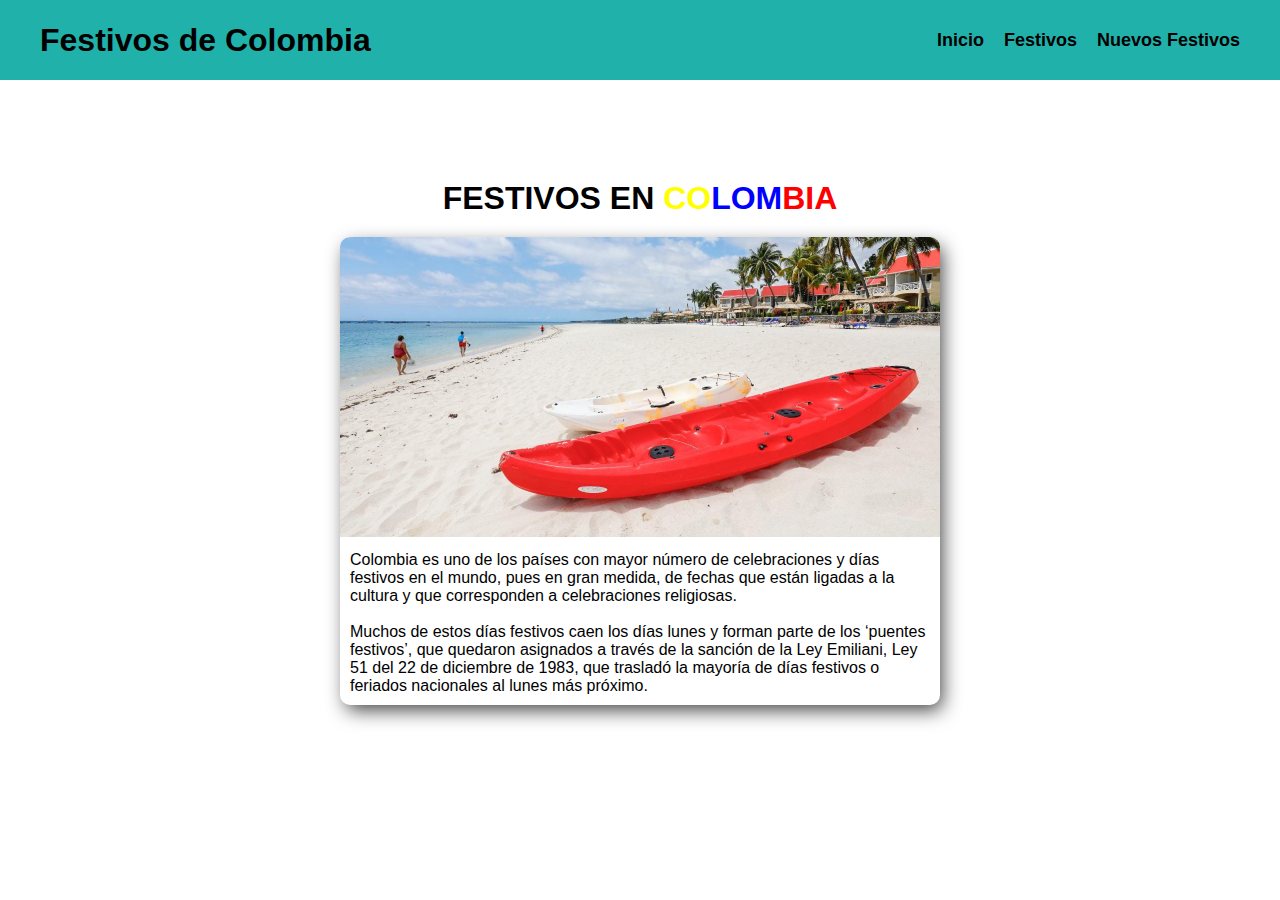
<file: index.html>
<!DOCTYPE html>
<html lang="en">
<head>
  <meta charset="UTF-8">
  <meta http-equiv="X-UA-Compatible" content="IE=edge">
  <meta name="viewport" content="width=device-width, initial-scale=1.0">
  <link rel="stylesheet" href="./css/index.css">
  <title>Festivos de Colombia</title>
</head>
<body>
  <header class="header">
    <div class="container">
      <h1>Festivos de Colombia</h1>
      <nav class="menu">
        <li><a href="./index.html">Inicio</a></li>
        <li><a href="./festivos.html">Festivos</a></li>
        <li><a href="./nuevos.html">Nuevos Festivos</a></li>
      </nav>
    </div>
  </header>
  <main class="main">
    <div class="container">
      <h2 class="title">Festivos en <span class="amarillo">Co</span><span class="azul">lom</span><span class="rojo">bia</span></h2>
      <section class="card">
        <img src="./assets/img-home.jpeg" alt="playa de colombia">
        <p>
          Colombia es uno de los países con mayor número de celebraciones y días festivos en el mundo, pues en gran medida, de fechas que están ligadas a la cultura y que corresponden a celebraciones religiosas.
          <br><br>
          Muchos de estos días festivos caen los días lunes y forman parte de los ‘puentes festivos’, que quedaron asignados a través de la sanción de la Ley Emiliani, Ley 51 del 22 de diciembre de 1983, que trasladó la mayoría de días festivos o feriados nacionales al lunes más próximo.
        </p>
      </section>
    </div>
  </main>
</body>
</html>
</file>
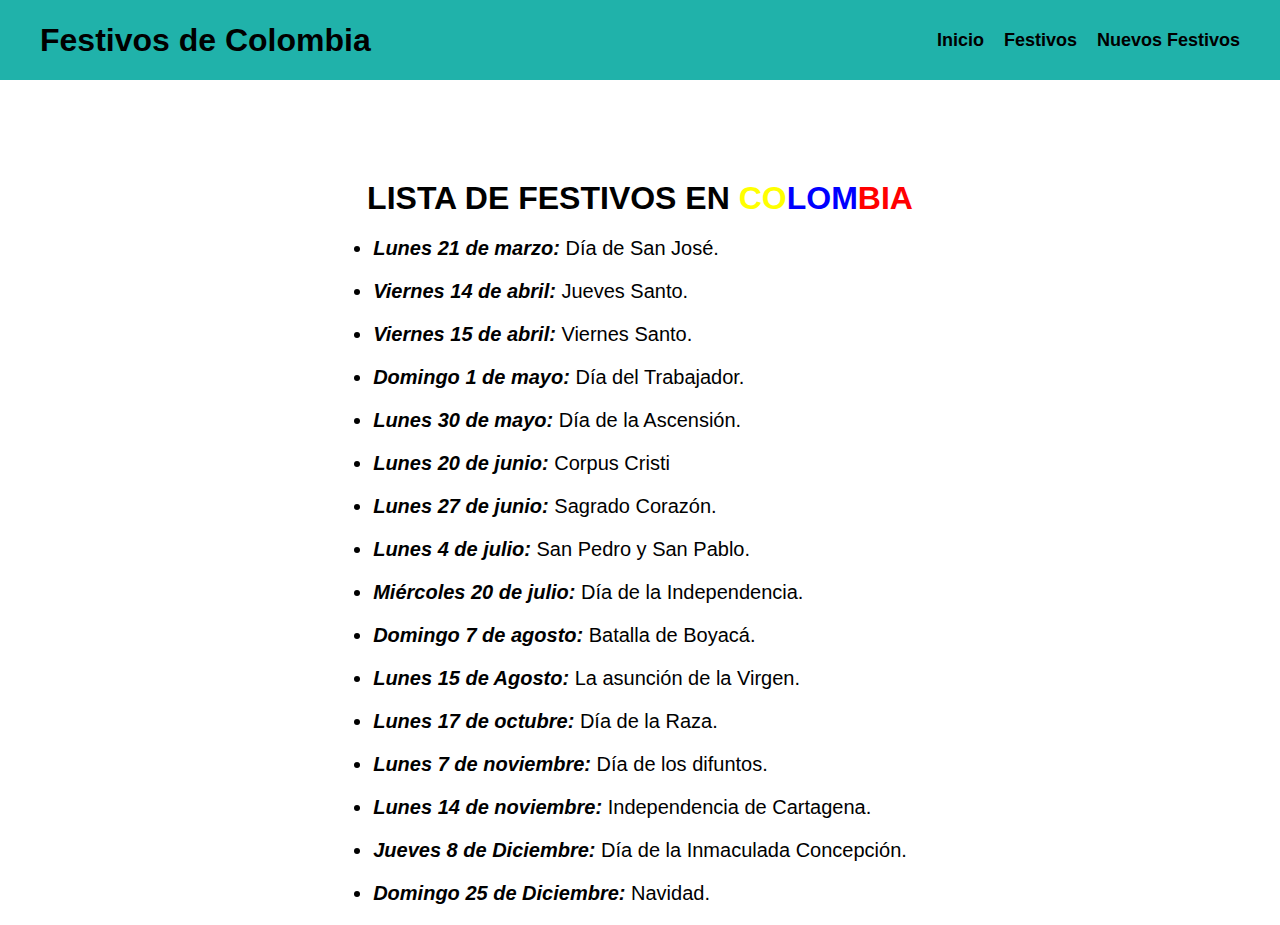
<file: festivos.html>
<!DOCTYPE html>
<html lang="en">
<head>
  <meta charset="UTF-8">
  <meta http-equiv="X-UA-Compatible" content="IE=edge">
  <meta name="viewport" content="width=device-width, initial-scale=1.0">
  <link rel="stylesheet" href="./css/index.css">
  <title>Festivos de Colombia</title>
</head>
<body>
  <header class="header">
    <div class="container">
      <h1>Festivos de Colombia</h1>
      <nav class="menu">
        <li><a href="./index.html">Inicio</a></li>
        <li><a href="./festivos.html">Festivos</a></li>
        <li><a href="./nuevos.html">Nuevos Festivos</a></li>
      </nav>
    </div>
  </header>
  <main class="main">
    <div class="container">
      <h2 class="title">Lista de festivos en <span class="amarillo">Co</span><span class="azul">lom</span><span class="rojo">bia</span></h2>
      <ul class="lista">
        <li><span>Lunes 21 de marzo:</span> Día de San José.</li>
        <li><span>Viernes 14 de abril:</span> Jueves Santo.</li>
        <li><span>Viernes 15 de abril:</span> Viernes Santo.</li>
        <li><span>Domingo 1 de mayo:</span> Día del Trabajador.</li>
        <li><span>Lunes 30 de mayo:</span> Día de la Ascensión.</li>
        <li><span>Lunes 20 de junio:</span> Corpus Cristi</li>
        <li><span>Lunes 27 de junio:</span> Sagrado Corazón.</li>
        <li><span>Lunes 4 de julio:</span> San Pedro y San Pablo.</li>
        <li><span>Miércoles 20 de julio:</span> Día de la Independencia.</li>
        <li><span>Domingo 7 de agosto:</span> Batalla de Boyacá.</li>
        <li><span>Lunes 15 de Agosto:</span> La asunción de la Virgen.</li>
        <li><span>Lunes 17 de octubre:</span> Día de la Raza.</li>
        <li><span>Lunes 7 de noviembre:</span> Día de los difuntos.</li>
        <li><span>Lunes 14 de noviembre:</span> Independencia de Cartagena.</li>
        <li><span>Jueves 8 de Diciembre:</span> Día de la Inmaculada Concepción.</li>
        <li><span>Domingo 25 de Diciembre:</span> Navidad.</li>
      </ul>
    </div>
  </main>
</body>
</html>
</file>
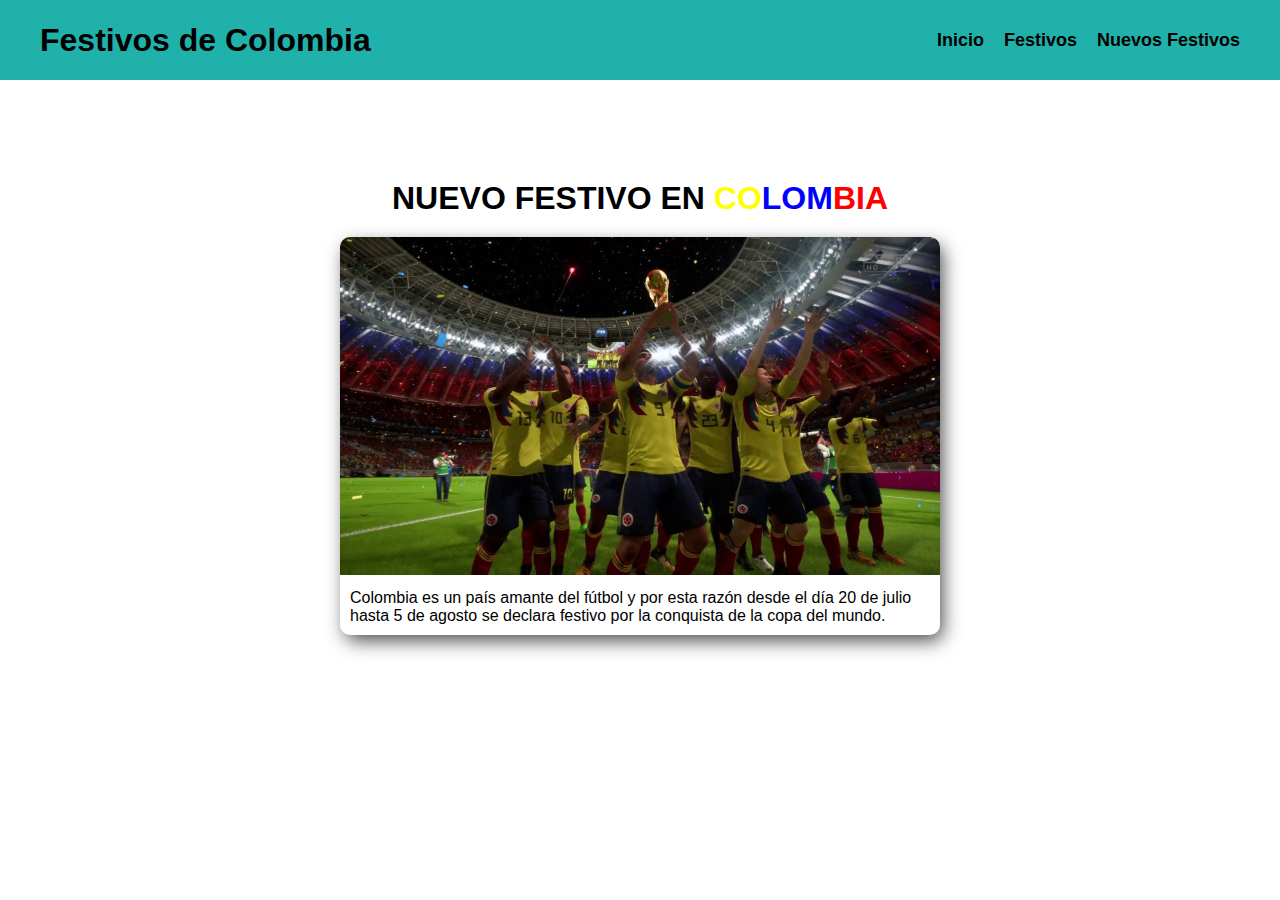
<file: nuevos.html>
<!DOCTYPE html>
<html lang="en">
<head>
  <meta charset="UTF-8">
  <meta http-equiv="X-UA-Compatible" content="IE=edge">
  <meta name="viewport" content="width=device-width, initial-scale=1.0">
  <link rel="stylesheet" href="./css/index.css">
  <title>Festivos de Colombia</title>
</head>
<body>
  <header class="header">
    <div class="container">
      <h1>Festivos de Colombia</h1>
      <nav class="menu">
        <li><a href="./index.html">Inicio</a></li>
        <li><a href="./festivos.html">Festivos</a></li>
        <li><a href="./nuevos.html">Nuevos Festivos</a></li>
      </nav>
    </div>
  </header>
  <main class="main">
    <div class="container">
      <h2 class="title">Nuevo festivo en <span class="amarillo">Co</span><span class="azul">lom</span><span class="rojo">bia</span></h2>
      <section class="card">
        <img src="./assets/col-campeon.jpeg" alt="playa de colombia">
        <p>
          Colombia es un país amante del fútbol y por esta razón desde el día 20 de julio hasta 5 de agosto se declara festivo por la conquista de la copa del mundo.
        </p>
      </section>
    </div>
  </main>
</body>
</html>
</file>
<file: css/index.css>
* {
  margin: 0;
  padding: 0;
  box-sizing: border-box;
}

:root {
  --max-width: 1200px;
}

/* Globales */
.container {
  margin: 0 auto;
  max-width: var(--max-width);
}

img {
  max-width: 100%;
}

body {
  font-family: Arial, Helvetica, sans-serif;
}

/* Header */
.header {
  width: 100%;
  height: 80px;
  background-color:lightseagreen
}

.header > .container {
  display: flex;
  align-items: center;
  justify-content: space-between;
  height: inherit;
}

.menu {
  display: flex;
  align-items: center;
  justify-content: space-between;
  gap: 20px;
}

.menu li {
  /* width: 100px; */
  list-style: none;
}

.menu li a {
  color: #000;
  font-size: 18px;
  font-weight: bold;
  text-decoration: none;
  transition: .3s all ease;
}

.menu li a:hover {
  color: azure;
}

/* Home */
.main {
  width: 100%;
  height: calc(100vh - 80px);
  padding-top: 100px;
}

.main > .container {
  display: flex;
  flex-direction: column;
  align-items: center;
}

.title {
  font-size: 32px;
  font-weight: bold;
  text-align: center;
  margin-bottom: 20px;
  text-transform: uppercase;
}

.amarillo {
  color: yellow;
}

.azul {
  color: blue;
}

.rojo {
  color: red;
}

.card {
  width: 600px;
  border-radius: 10px;
  -webkit-box-shadow: 4px 7px 19px -2px rgba(0,0,0,0.75);
  -moz-box-shadow: 4px 7px 19px -2px rgba(0,0,0,0.75);
  box-shadow: 4px 7px 19px -2px rgba(0,0,0,0.75);
}

.card img {
  border-top-left-radius: 10px;
  border-top-right-radius: 10px;
}

.card p {
  padding: 10px;
}

/* Festivos */
.lista {
  display: flex;
  flex-direction: column;
  margin: 0 auto;
}

.lista li {
  font-size: 20px;
  margin-bottom: 20px;
}

.lista li:hover {
  text-decoration: underline;
}

.lista li span {
  font-style: italic;
  font-weight: bold;
}
</file>
